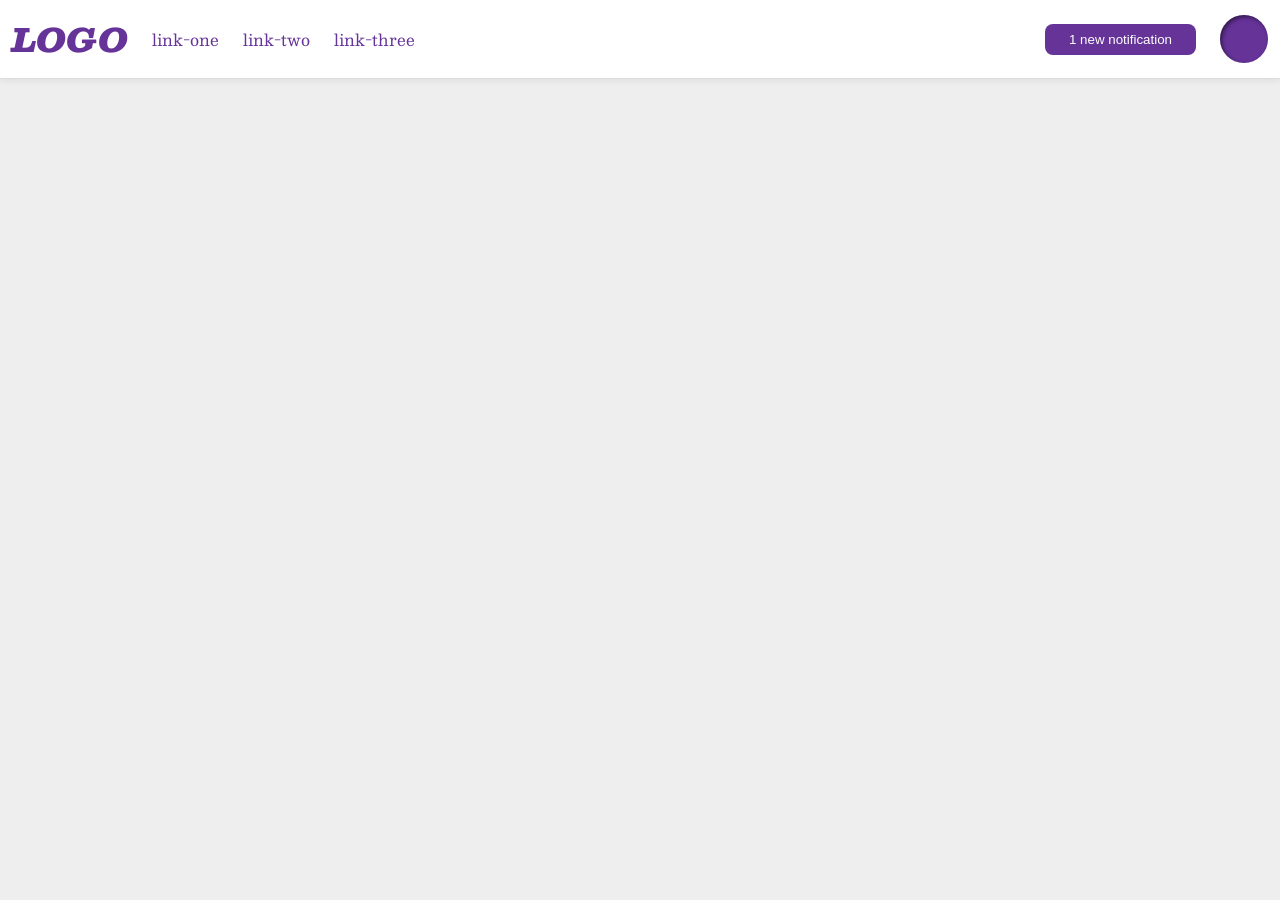
<file: foundations/flex/03-flex-header-2/index.html>
<!doctype html>
<html lang="en">
  <head>
    <meta charset="UTF-8" />
    <meta http-equiv="X-UA-Compatible" content="IE=edge" />
    <meta name="viewport" content="width=device-width, initial-scale=1.0" />
    <title>Flex Header 2</title>
    <link rel="stylesheet" href="style.css" />
  </head>
  <body>
    <div class="header">
      <div class="left-container">
        <div class="logo">LOGO</div>
        <ul class="links">
          <li><a href="https://google.com">link-one</a></li>
          <li><a href="https://google.com">link-two</a></li>
          <li><a href="https://google.com">link-three</a></li>
        </ul>
      </div>
      <div class="right-container">
        <button class="notifications">1 new notification</button>
        <div class="profile-image"></div>
      </div>
    </div>
  </body>
</html>
</file>
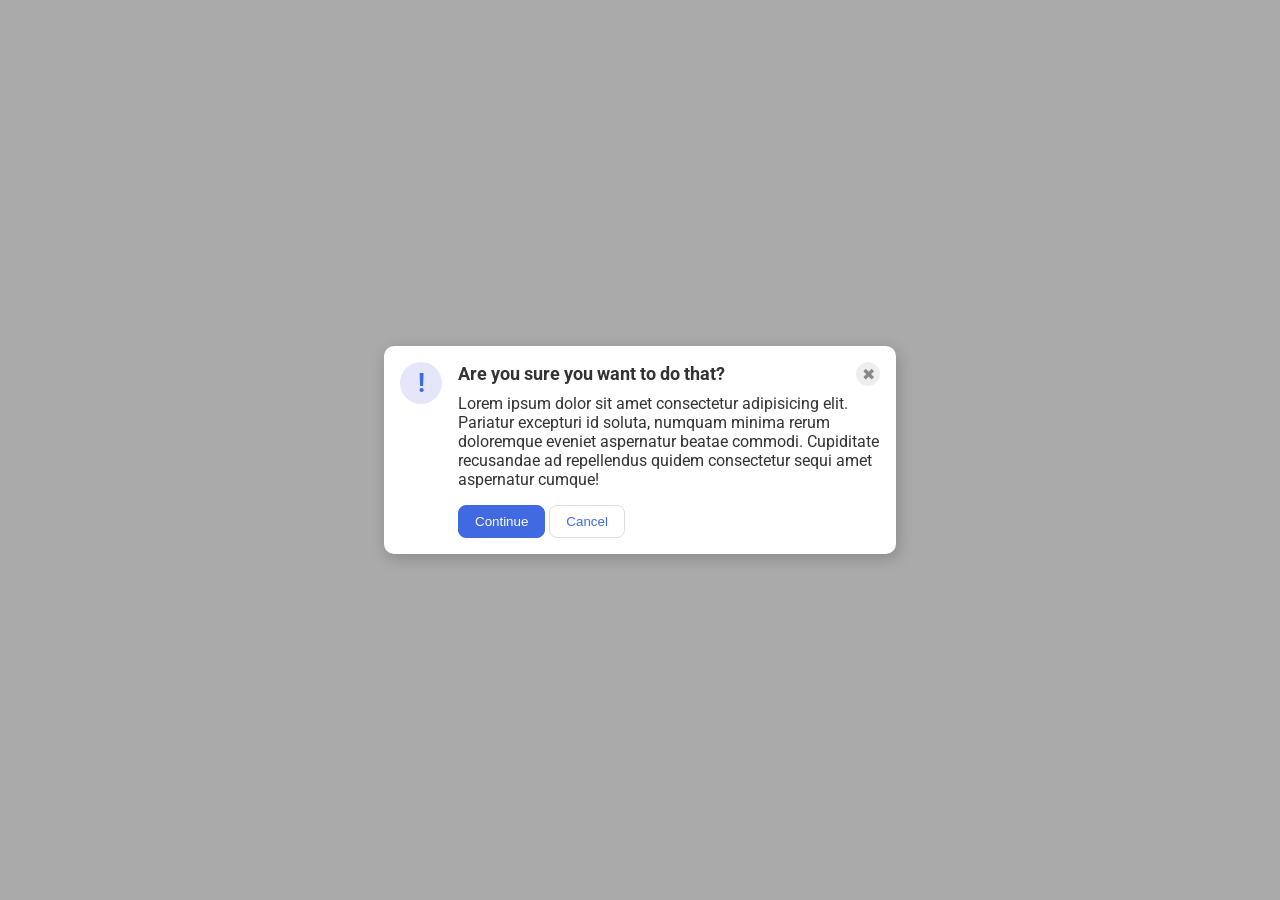
<file: foundations/flex/05-flex-modal/index.html>
<!doctype html>
<html lang="en">
  <head>
    <meta charset="UTF-8" />
    <meta http-equiv="X-UA-Compatible" content="IE=edge" />
    <meta name="viewport" content="width=device-width, initial-scale=1.0" />
    <link rel="stylesheet" href="style.css" />
    <title>Modal</title>
  </head>
  <body>
    <div class="modal">
      <div class="icon">!</div>
      <div class="container">
        <div class="subject">
          <div class="header">Are you sure you want to do that?</div>
          <button class="close-button">✖</button>
        </div>
        <div class="text">
          Lorem ipsum dolor sit amet consectetur adipisicing elit. Pariatur
          excepturi id soluta, numquam minima rerum doloremque eveniet
          aspernatur beatae commodi. Cupiditate recusandae ad repellendus quidem
          consectetur sequi amet aspernatur cumque!
        </div>
        <button class="continue">Continue</button>
        <button class="cancel">Cancel</button>
      </div>
    </div>
  </body>
</html>
</file>
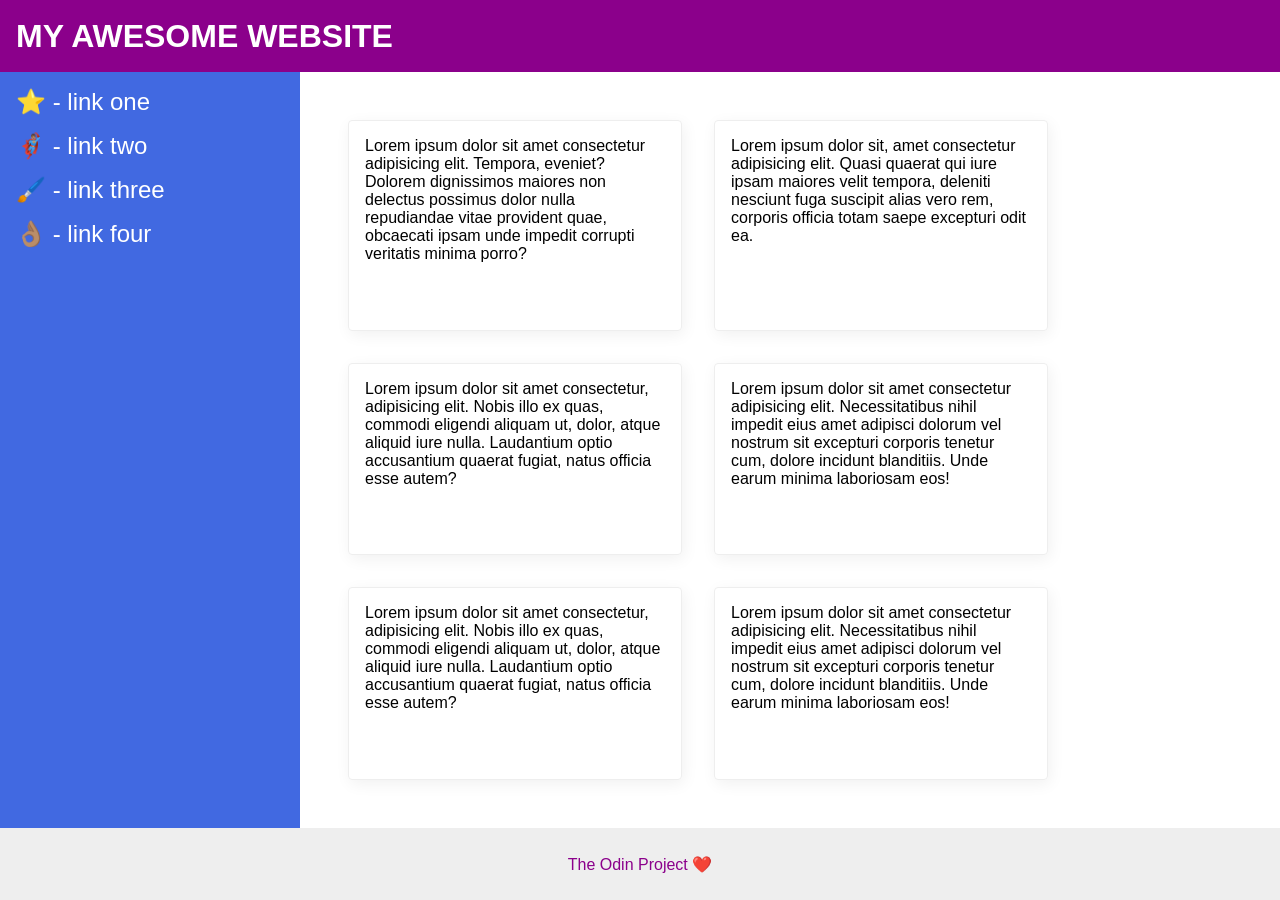
<file: foundations/flex/07-flex-layout-2/index.html>
<!doctype html>
<html lang="en">
  <head>
    <meta charset="UTF-8" />
    <meta http-equiv="X-UA-Compatible" content="IE=edge" />
    <meta name="viewport" content="width=device-width, initial-scale=1.0" />
    <title>The Holy Grail</title>
    <link rel="stylesheet" href="style.css" />
  </head>
  <body>
    <div class="header">MY AWESOME WEBSITE</div>

    <div class="content-wrapper">
      <div class="sidebar">
        <ul>
          <li><a href="#">⭐ - link one</a></li>
          <li><a href="#">🦸🏽‍♂️ - link two</a></li>
          <li><a href="#">🖌️ - link three</a></li>
          <li><a href="#">👌🏽 - link four</a></li>
        </ul>
      </div>

      <div class="main-container">
        <div class="card">
          Lorem ipsum dolor sit amet consectetur adipisicing elit. Tempora,
          eveniet? Dolorem dignissimos maiores non delectus possimus dolor nulla
          repudiandae vitae provident quae, obcaecati ipsam unde impedit
          corrupti veritatis minima porro?
        </div>
        <div class="card">
          Lorem ipsum dolor sit, amet consectetur adipisicing elit. Quasi
          quaerat qui iure ipsam maiores velit tempora, deleniti nesciunt fuga
          suscipit alias vero rem, corporis officia totam saepe excepturi odit
          ea.
        </div>
        <div class="card">
          Lorem ipsum dolor sit amet consectetur, adipisicing elit. Nobis illo
          ex quas, commodi eligendi aliquam ut, dolor, atque aliquid iure nulla.
          Laudantium optio accusantium quaerat fugiat, natus officia esse autem?
        </div>
        <div class="card">
          Lorem ipsum dolor sit amet consectetur adipisicing elit.
          Necessitatibus nihil impedit eius amet adipisci dolorum vel nostrum
          sit excepturi corporis tenetur cum, dolore incidunt blanditiis. Unde
          earum minima laboriosam eos!
        </div>
        <div class="card">
          Lorem ipsum dolor sit amet consectetur, adipisicing elit. Nobis illo
          ex quas, commodi eligendi aliquam ut, dolor, atque aliquid iure nulla.
          Laudantium optio accusantium quaerat fugiat, natus officia esse autem?
        </div>
        <div class="card">
          Lorem ipsum dolor sit amet consectetur adipisicing elit.
          Necessitatibus nihil impedit eius amet adipisci dolorum vel nostrum
          sit excepturi corporis tenetur cum, dolore incidunt blanditiis. Unde
          earum minima laboriosam eos!
        </div>
      </div>
    </div>

    <div class="footer">The Odin Project ❤️</div>
  </body>
</html>
</file>
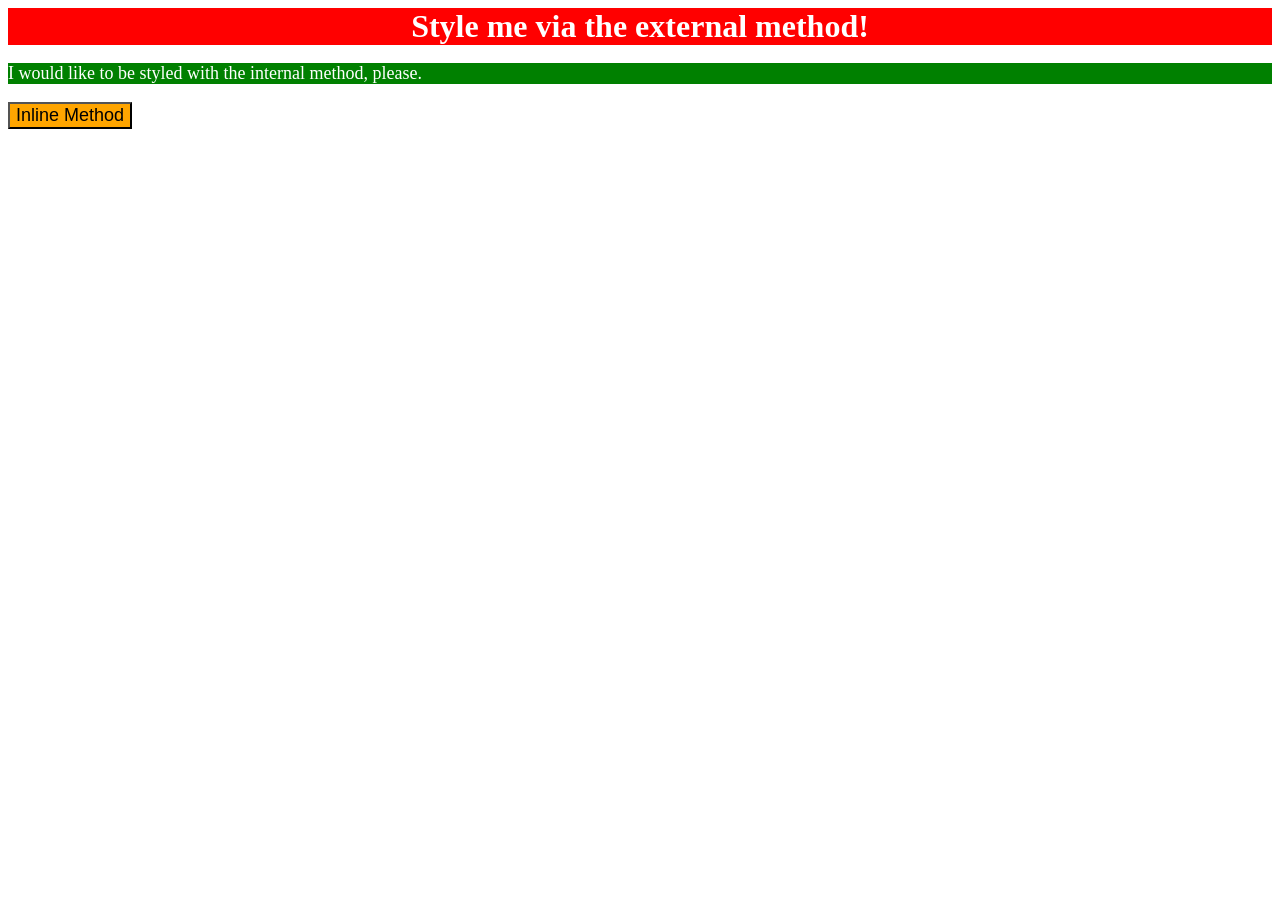
<file: foundations/intro-to-css/01-css-methods/index.html>
<!doctype html>
<html lang="en">
  <head>
    <meta charset="UTF-8" />
    <meta http-equiv="X-UA-Compatible" content="IE=edge" />
    <meta name="viewport" content="width=device-width, initial-scale=1.0" />
    <link rel="stylesheet" href="./styles.css" />
    <style>
      p {
        background-color: green;
        color: white;
        font-size: 18px;
      }
    </style>
    <title>Methods for Adding CSS</title>
  </head>
  <body>
    <!-- External CSS -->
    <div>Style me via the external method!</div>
    <!-- Internal CSS -->
    <p>I would like to be styled with the internal method, please.</p>
    <!-- Inline CSS -->
    <button style="background-color: orange; font-size: 18px">
      Inline Method
    </button>
  </body>
</html>
</file>
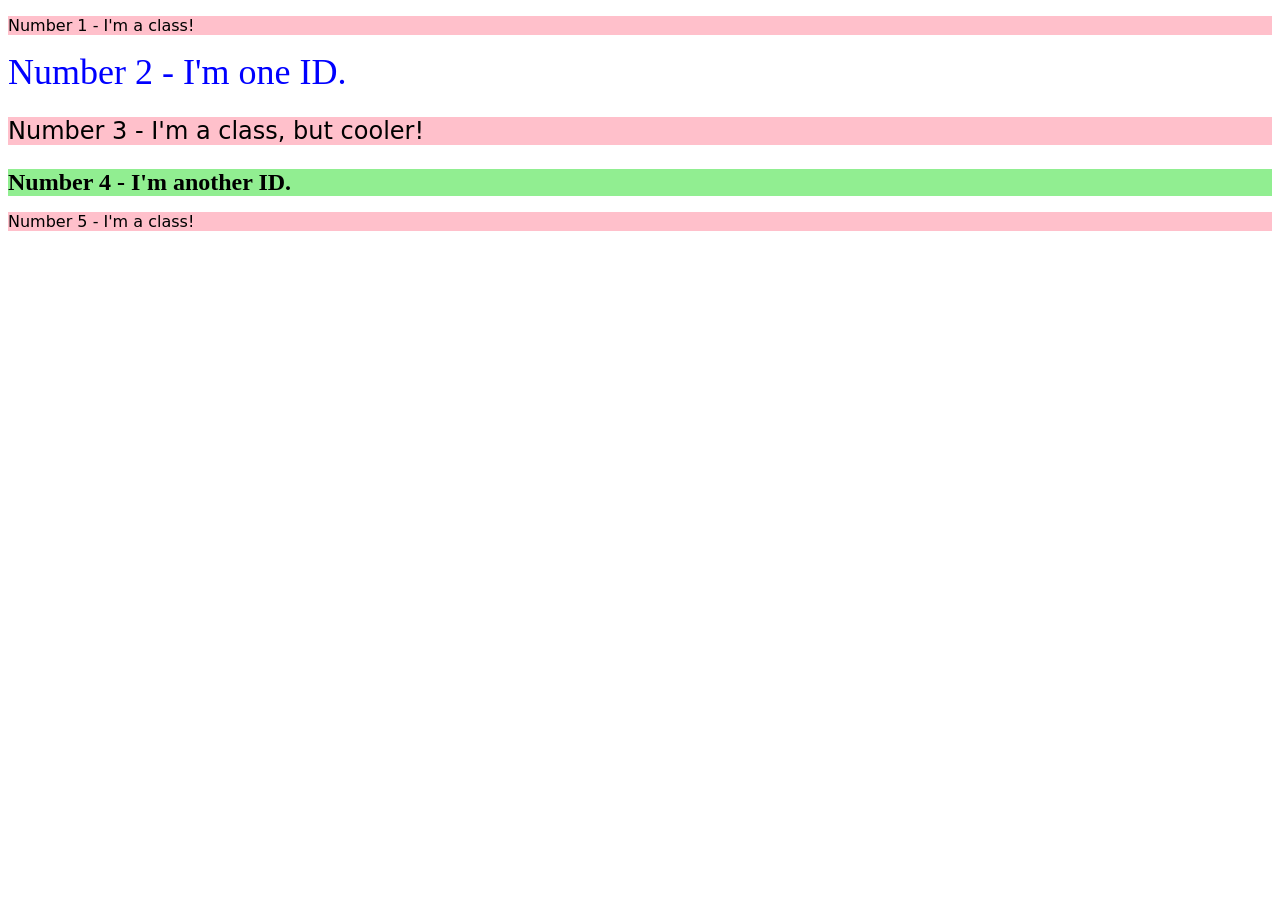
<file: foundations/intro-to-css/02-class-id-selectors/index.html>
<!doctype html>
<html lang="en">
  <head>
    <meta charset="UTF-8" />
    <meta http-equiv="X-UA-Compatible" content="IE=edge" />
    <meta name="viewport" content="width=device-width, initial-scale=1.0" />
    <title>Class and ID Selectors</title>
    <link rel="stylesheet" href="style.css" />
  </head>
  <body>
    <p class="para">Number 1 - I'm a class!</p>
    <div id="first-div">Number 2 - I'm one ID.</div>
    <p class="para bigger-font">Number 3 - I'm a class, but cooler!</p>
    <div class="bigger-font" id="second-div">Number 4 - I'm another ID.</div>
    <p class="para">Number 5 - I'm a class!</p>
  </body>
</html>
</file>
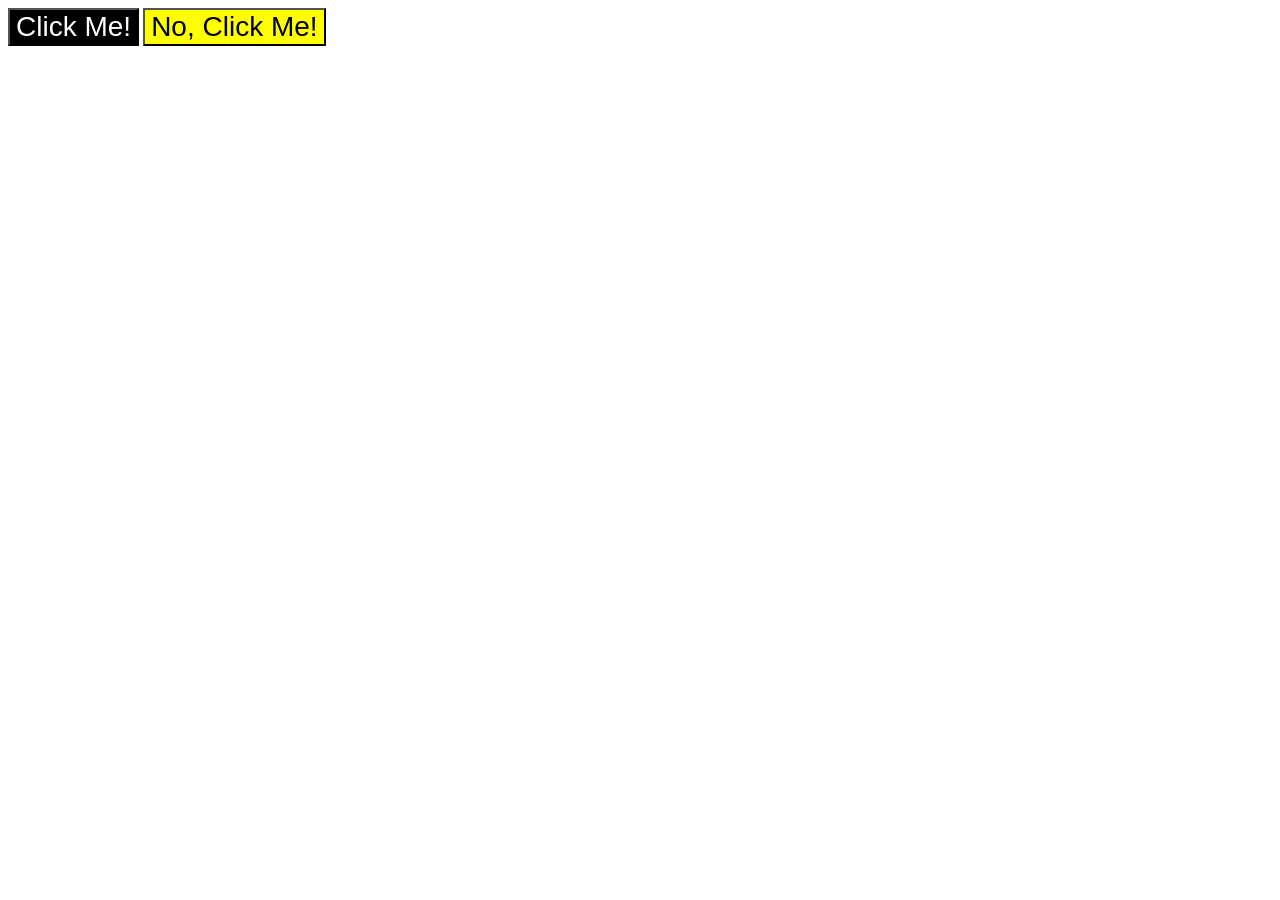
<file: foundations/intro-to-css/03-grouping-selectors/index.html>
<!doctype html>
<html lang="en">
  <head>
    <meta charset="UTF-8" />
    <meta http-equiv="X-UA-Compatible" content="IE=edge" />
    <meta name="viewport" content="width=device-width, initial-scale=1.0" />
    <title>Grouping Selectors</title>
    <link rel="stylesheet" href="style.css" />
  </head>
  <body>
    <button class="yes-btn">Click Me!</button>
    <button class="no-btn">No, Click Me!</button>
  </body>
</html>
</file>
<file: foundations/flex/03-flex-header-2/style.css>
/* this is some magical font-importing.  
you'll learn about it later. */
@import url('https://fonts.googleapis.com/css2?family=Besley:ital,wght@0,400;1,900&display=swap');

*,
::before,
::after {
  box-sizing: border-box;
  margin: 0;
  padding: 0;
}

body {
  margin: 0;
  background: #eee;
  font-family: Besley, serif;
}

.header {
  background: white;
  border-bottom: 1px solid #ddd;
  box-shadow: 0 0 8px rgba(0, 0, 0, 0.1);
  /*  */
  padding: 0.75rem;
  display: flex;
  justify-content: space-between;
}

/*  */
.left-container,
.links,
.right-container {
  display: flex;
  gap: 1.5rem;
  align-items: center;
}

.profile-image {
  background: rebeccapurple;
  box-shadow: inset 2px 2px 4px rgba(0, 0, 0, 0.5);
  border-radius: 50%;
  width: 48px;
  height: 48px;
}

.logo {
  color: rebeccapurple;
  font-size: 32px;
  font-weight: 900;
  font-style: italic;
}

button {
  border: none;
  border-radius: 8px;
  background: rebeccapurple;
  color: white;
  padding: 8px 24px;
}

a {
  /* this removes the line under our links */
  text-decoration: none;
  color: rebeccapurple;
}

ul {
  list-style-type: none;
}
</file>
<file: foundations/flex/05-flex-modal/style.css>
@import url('https://fonts.googleapis.com/css2?family=Roboto:wght@400;700&display=swap');

/*  */
*,
::before,
::after {
  box-sizing: border-box;
  margin: 0;
  padding: 0;
}

html,
body {
  height: 100%;
}

body {
  font-family: Roboto, sans-serif;
  margin: 0;
  background: #aaa;
  color: #333;
  /* I'll give you this one for free lol */
  display: flex;
  align-items: center;
  justify-content: center;
}

.modal {
  background: white;
  /* width: 480px; */
  border-radius: 10px;
  box-shadow: 2px 4px 16px rgba(0, 0, 0, 0.2);
  /*  */
  width: 512px;
  padding: 1rem;
  display: flex;
  justify-content: center;
  gap: 1rem;
}
/*  */
.header {
  font-size: 1.125rem;
  font-weight: 700;
  margin-bottom: 0.65rem;
}
/*  */
.text {
  margin-bottom: 1rem;
}
/*  */
.subject {
  display: flex;
  justify-content: space-between;
  align-items: baseline;
}
/*  */
.icon {
  flex-shrink: 0;
}

.icon {
  color: royalblue;
  font-size: 26px;
  font-weight: 700;
  background: lavender;
  width: 42px;
  height: 42px;
  border-radius: 50%;
  display: flex;
  align-items: center;
  justify-content: center;
}

.close-button {
  background: #eee;
  border-radius: 50%;
  color: #888;
  font-weight: 400;
  font-size: 16px;
  height: 24px;
  width: 24px;
  display: flex;
  align-items: center;
  justify-content: center;
  border: 1px solid #eee;
  padding: 0;
}

button {
  cursor: pointer;
  padding: 8px 16px;
  border-radius: 8px;
}

button.continue {
  background: royalblue;
  border: 1px solid royalblue;
  color: white;
}

button.cancel {
  background: white;
  border: 1px solid #ddd;
  color: royalblue;
}
</file>
<file: foundations/flex/07-flex-layout-2/style.css>
body {
  font-family:
    -apple-system, BlinkMacSystemFont, 'Segoe UI', Roboto, Oxygen, Ubuntu,
    Cantarell, 'Open Sans', 'Helvetica Neue', sans-serif;
  margin: 0;
  min-height: 100vh;
}

.header {
  height: 72px;
  background: darkmagenta;
  color: white;
}

.footer {
  height: 72px;
  background: #eee;
  color: darkmagenta;
}

.sidebar {
  width: 300px;
  background: royalblue;
  box-sizing: border-box;
}

.card {
  border: 1px solid #eee;
  box-shadow: 2px 4px 16px rgba(0, 0, 0, 0.06);
  border-radius: 4px;
}

/* SOLUTION */
/* Reset */
*,
::before,
::after {
  box-sizing: border-box;
  margin: 0;
  padding: 0;
}
ul {
  list-style-type: none;
}
a {
  text-decoration: none;
}
/* Start */
body {
  display: flex;
  flex-direction: column;
}
/* Header */
.header {
  padding: 0 1rem;
  font-weight: 900;
  font-size: 2rem;
  display: flex;
  align-items: center;
}
/* Main Content */
/* Sidebar */
.content-wrapper {
  flex: 1;
  display: flex;
}
.sidebar {
  flex-shrink: 0;
  padding: 1rem;
}
.sidebar ul {
  display: flex;
  flex-direction: column;
  gap: 1rem;
}
.sidebar ul li a {
  font-size: 1.5rem;
  color: white;
}
/* Main Container */
.main-container {
  padding: 3rem;
  display: flex;
  flex-wrap: wrap;
  gap: 2rem;
}
.card {
  width: 334px;
  padding: 1rem;
}
/* Footer */
.footer {
  display: flex;
  justify-content: center;
  align-items: center;
}
</file>
<file: foundations/intro-to-css/01-css-methods/styles.css>
div {
  background-color: red;
  color: white;
  font-size: 32px;
  font-weight: bold;
  text-align: center;
}
</file>
<file: foundations/intro-to-css/02-class-id-selectors/style.css>
/* Add CSS Styling */
.para {
  background-color: rgb(255, 192, 203);
  font-family: Verdana, 'DejaVu Sans', sans-serif;
}

#first-div {
  color: #0000ff;
  font-size: 36px;
}

.bigger-font {
  font-size: 24px;
}

#second-div {
  background-color: hsl(120, 73%, 75%);
  font-weight: bold;
}
</file>
<file: foundations/intro-to-css/03-grouping-selectors/style.css>
/* Add CSS Styling */

.yes-btn,
.no-btn {
  font-family: Helvetica, 'Times New Roman', sans-serif;
  font-size: 28px;
}

.yes-btn {
  background-color: rgb(0, 0, 0);
  color: white;
}

.no-btn {
  background-color: #ffff00;
}
</file>
